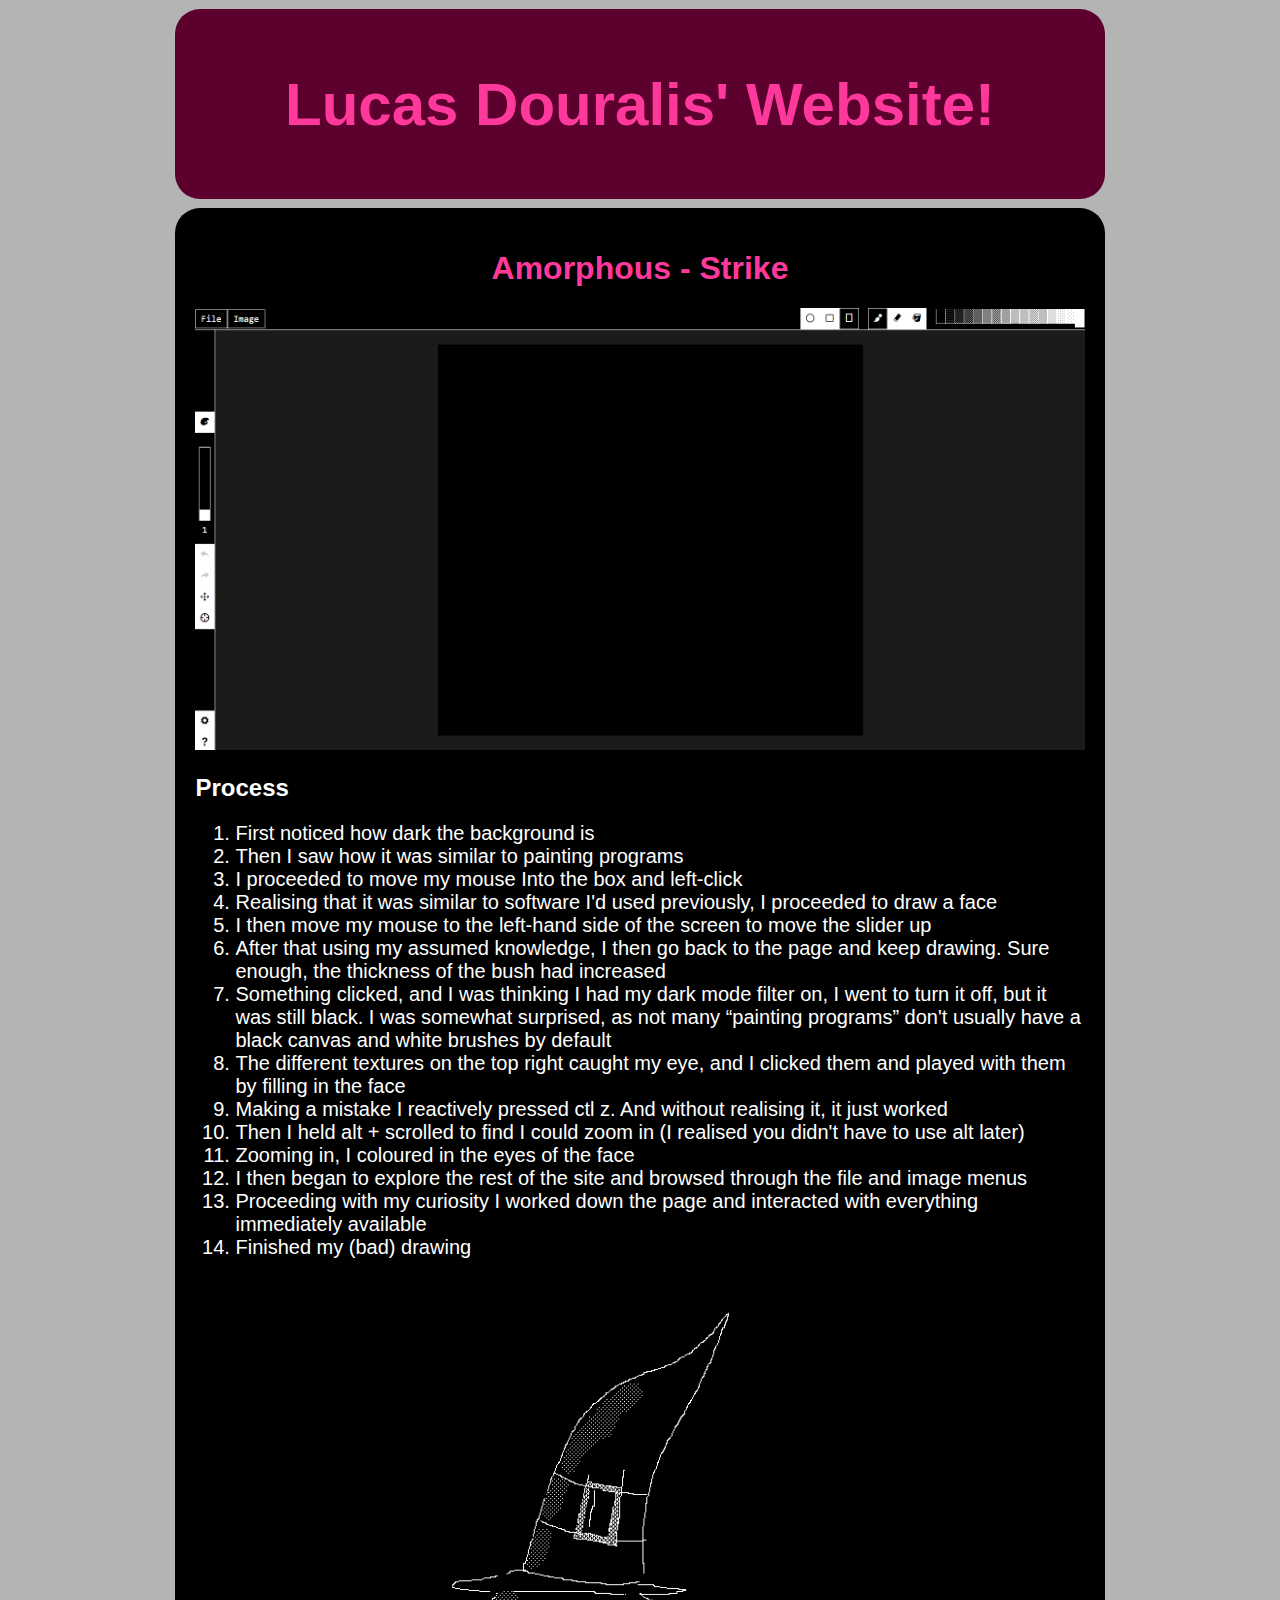
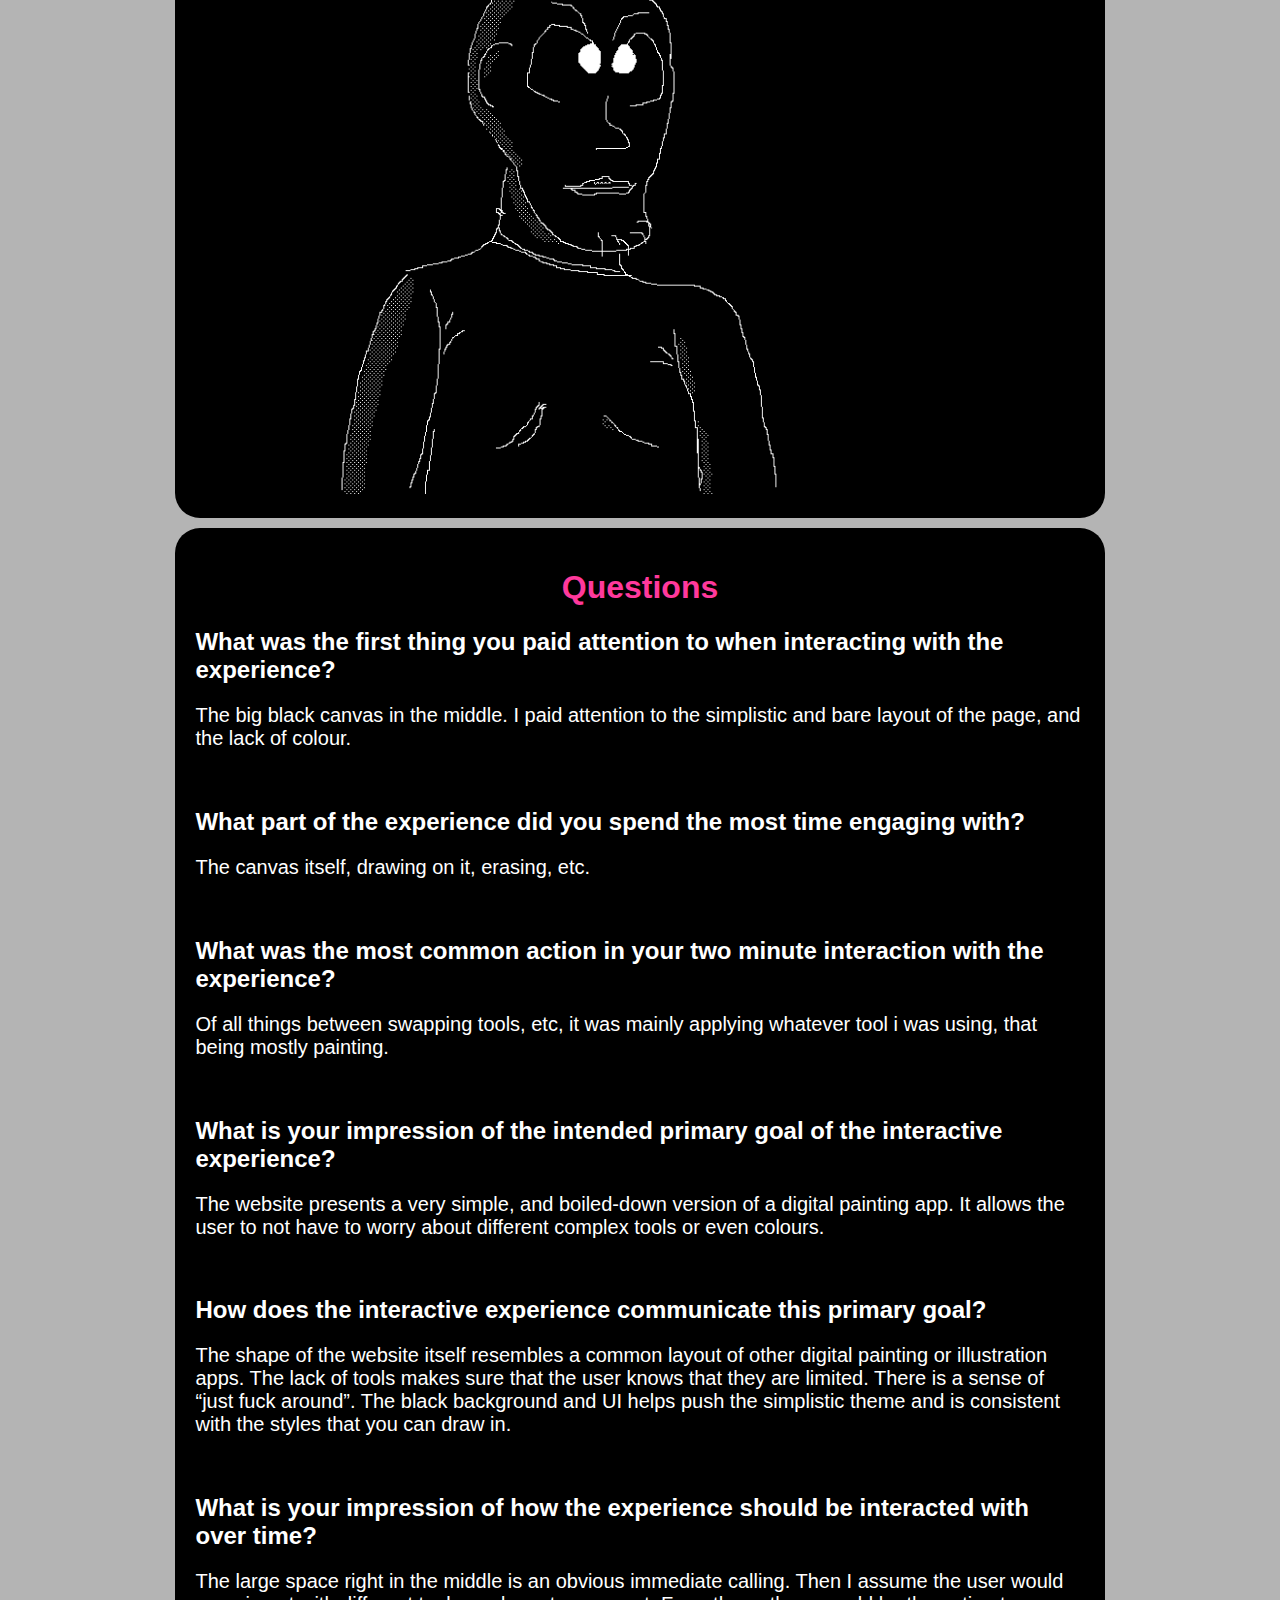
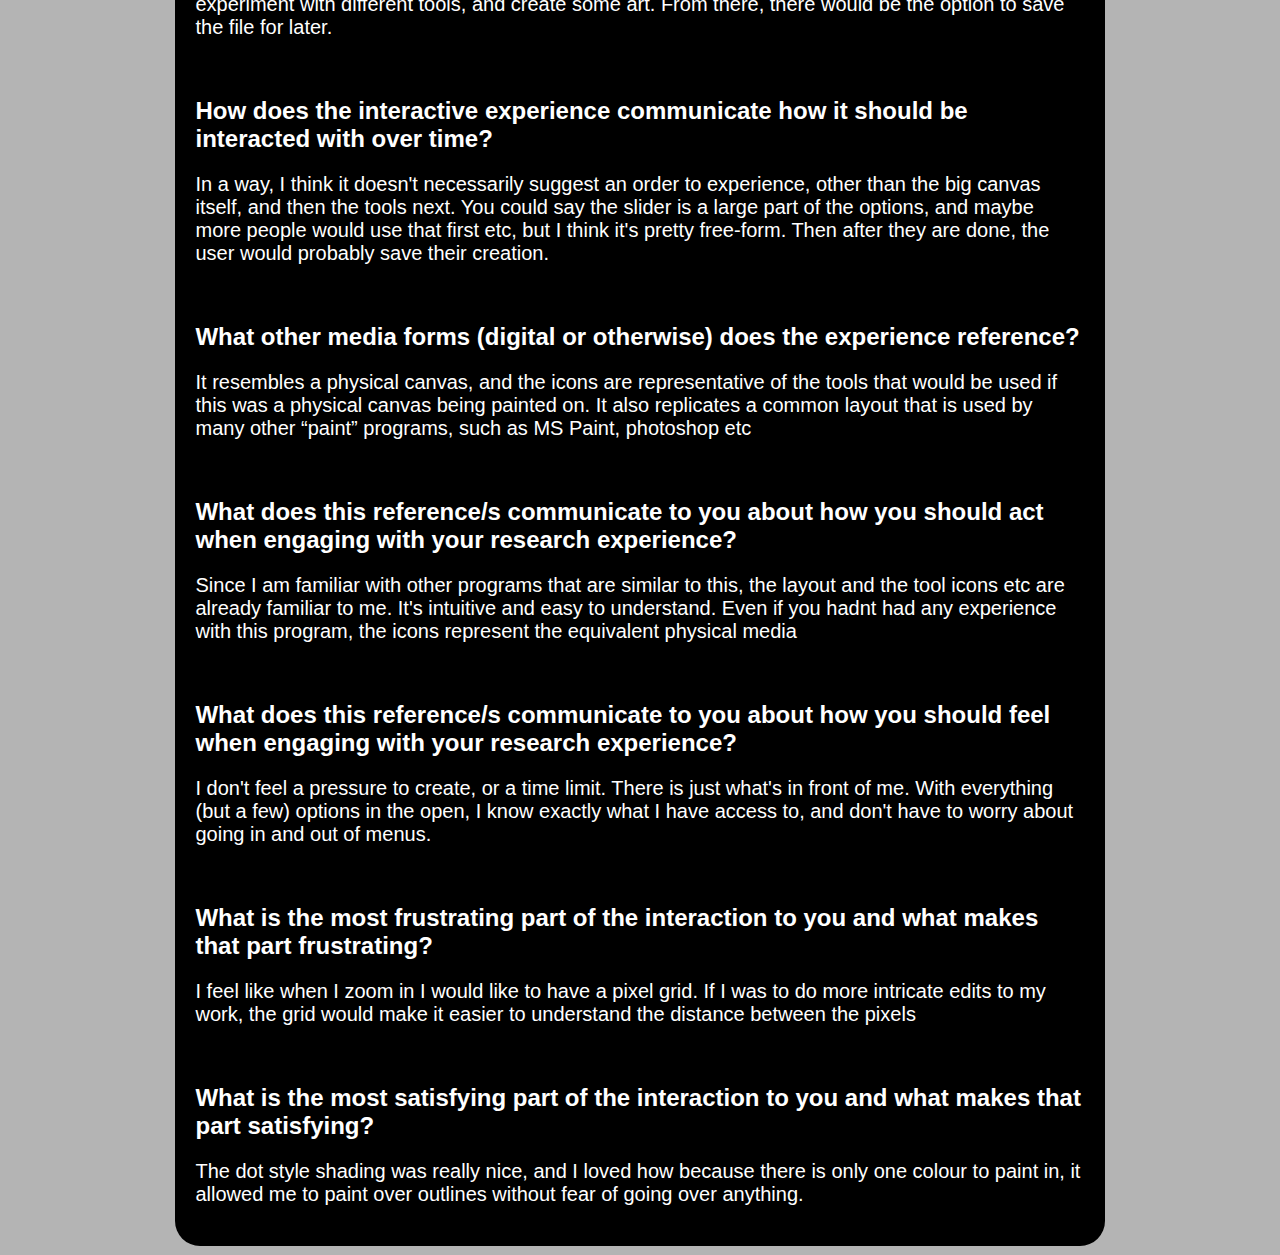
<file: Interactive-Media/index.html>
<!DOCTYPE html>

<html lang="en">

<head>

    <link rel="icon" href="IMG/Favicon.png">

    <meta charset="utf-8" name=viewport content="width=device-width, inital-scale=1.0">

    <title>Lucas' Website</title>

    <link rel="stylesheet" href="style.css">

</head>

<body>

    <div class="container">

        <div class="sections title curved">

            <h1>Lucas Douralis' Website!</h1>

        </div>



        <div class="sections black curved">

            <h1>Amorphous - Strike</h1>

            

            <img src="IMG/strike.png" alt="screenshot of strike.amorphic.space">

            <h2>Process</h2>

            <ol>
                <li>First noticed how dark the background is</li>
                <li>Then I saw how it was similar to painting programs</li>
                <li>I proceeded to move my mouse Into the box and left-click </li>
                <li>Realising that it was similar to software I'd used previously, I proceeded to draw a face</li>
                <li>I then move my mouse to the left-hand side of the screen to move the slider up</li>
                <li>After that using my assumed knowledge, I then go back to the page and keep drawing. Sure enough, the thickness of the bush had increased</li>
                <li>Something clicked, and I was thinking I had my dark mode filter on, I went to turn it off, but it was still black. I was somewhat surprised, as not many “painting programs” don't usually have a black canvas and white brushes by default</li>
                <li>The different textures on the top right caught my eye, and I clicked them and played with them by filling in the face</li>
                <li>Making a mistake I reactively pressed ctl z. And without realising it, it just worked</li>
                <li>Then I held alt + scrolled to find I could zoom in (I realised you didn't have to use alt later)</li>
                <li>Zooming in, I coloured in the eyes of the face</li>
                <li>I then began to explore the rest of the site and browsed through the file and image menus</li>
                <li>Proceeding with my curiosity I worked down the page and interacted with everything immediately available</li>
                <li>Finished my (bad) drawing</li>
              </ol>

            <img src="IMG/Wizard.png" alt="a really weird drawing of a wizard(?) in black and white">  

        </div>

        <div class="sections curved black week_2">

            <h1>Questions</h1>
            
            <h2>What was the first thing you paid attention to when interacting with the experience?</h2>

                <p>The big black canvas in the middle. I paid attention to the simplistic and bare layout of the page, and the lack of colour.</p>
            
                <br>

            <h2>What part of the experience did you spend the most time engaging with?</h2>

                <p>The canvas itself, drawing on it, erasing, etc.</p>

                <br>

            <h2>What was the most common action in your two minute interaction with the experience?</h2>

                <p>Of all things between swapping tools, etc, it was mainly applying whatever tool i was using, that being mostly painting.</p>

                <br>

            <h2>What is your impression of the intended primary goal of the interactive experience?</h2>

                <p>The website presents a very simple, and boiled-down version of a digital painting app. It allows the user to not have to worry about different complex tools or even colours.</p>

                <br>

            <h2>How does the interactive experience communicate this primary goal?</h2>

                <p>The shape of the website itself resembles a common layout of other digital painting or illustration apps. The lack of tools makes sure that the user knows that they are limited. There is a sense of “just fuck around”. The black background and UI helps push the simplistic theme and is consistent with the styles that you can draw in.</p>

                <br>

            <h2>What is your impression of how the experience should be interacted with over time?</h2>

                <p>The large space right in the middle is an obvious immediate calling. Then I assume the user would experiment with different tools, and create some art. From there, there would be the option to save the file for later.</p>

                <br>

            <h2>How does the interactive experience communicate how it should be interacted with over time?</h2>

                <p>In a way, I think it doesn't necessarily suggest an order to experience, other than the big canvas itself, and then the tools next. You could say the slider is a large part of the options, and maybe more people would use that first etc, but I think it's pretty free-form. Then after they are done, the user would probably save their creation.</p>

                <br>

            <h2>What other media forms (digital or otherwise) does the experience reference?</h2>

                <p>It resembles a physical canvas, and the icons are representative of the tools that would be used if this was a physical canvas being painted on. It also replicates a common layout that is used by many other “paint” programs, such as MS Paint, photoshop etc</p>

                <br>

            <h2>What does this reference/s communicate to you about how you should act when engaging with your research experience?</h2>

                <p>Since I am familiar with other programs that are similar to this, the layout and the tool icons etc are already familiar to me. It's intuitive and easy to understand. Even if you hadnt had any experience with this program, the icons represent the equivalent physical media</p>

                <br>

            <h2>What does this reference/s communicate to you about how you should feel when engaging with your research experience?</h2>

                <p>I don't feel a pressure to create, or a time limit. There is just what's in front of me. With everything (but a few) options in the open, I know exactly what I have access to, and don't have to worry about going in and out of menus.</p>

                <br>
            
            <h2>What is the most frustrating part of the interaction to you and what makes that part frustrating?</h2>

                <p>I feel like when I zoom in I would like to have a pixel grid. If I was to do more intricate edits to my work, the grid would make it easier to understand the distance between the pixels</p>

                <br>

            <h2>What is the most satisfying part of the interaction to you and what makes that part satisfying?</h2>

                <p>The dot style shading was really nice, and I loved how because there is only one colour to paint in, it allowed me to paint over outlines without fear of going over anything.</p>


        </div>

    </div>
    
</body>

</html>
</file>
<file: Interactive-Media/style.css>
body {
    background-color: rgb(180, 180, 180);
}

.container {
    margin-left: auto;
    margin-right: auto;
    max-width: 75%;
}

.curved {
    margin: 1%;
    border-radius: 25px;
    padding: 20px;
    border: 2px;
}

h1 {
    font-family: 'Franklin Gothic Medium', 'Arial Narrow', Arial, sans-serif;
    color: rgb(255, 57, 156);
    text-align: center;
}

h2  {
    font-family: 'Franklin Gothic Medium', 'Arial Narrow', Arial, sans-serif;
    color: white;
    text-align: left;
}

p,
li {
    font-family: sans-serif;
    color: white;
    font-size: 20px;
}

.title {
    background-color: rgb(92, 0, 46);
    color: rgb(175, 0, 0);
    font-family: verdana;
    font-size: 30px;
}

.hyperlinks {
    background-color: rgb(250, 210, 212);
}

.sections h2 {
    font-family: Arial, Helvetica, sans-serif;
}

.sections img {
    width: 100%;
    height: auto;
}

.headers {
    background-color: lightcoral;
}

.tooltip {
    background-color: lightcyan;
}

.audio {
    background-color: aquamarine;
}

.breaks {
    background-color: pink;
}

.pre {
    background-color: lightsalmon;
}

.forms {
    background-color: goldenrod;
}

.black {
    background-color: rgb(0, 0, 0);
}

.intro {
    background-color: lightblue;
}

.github {
    background-color: lightslategrey;
}
</file>
